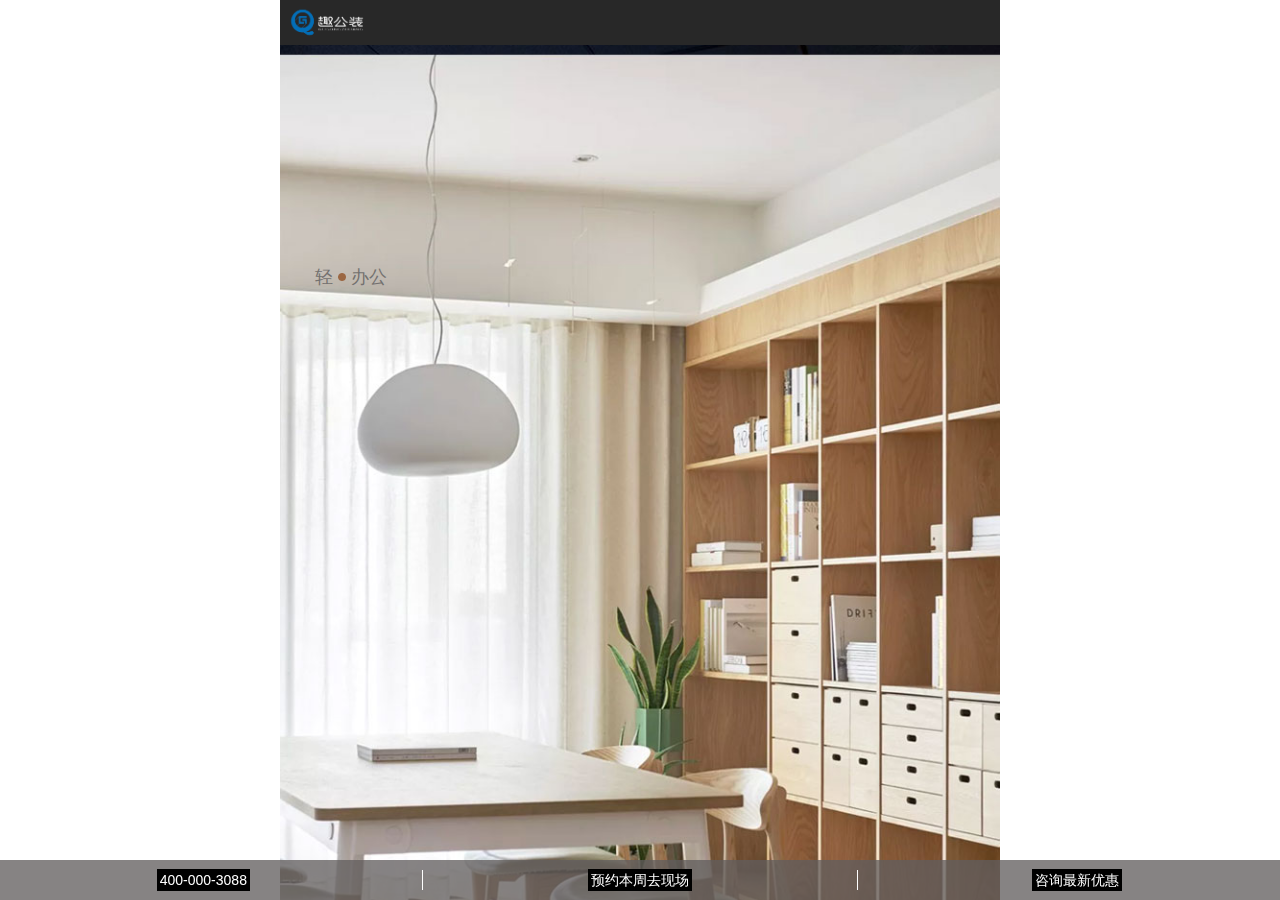
<file: ad-furniture/index.html>
<!DOCTYPE html>
<html>
	<head>
		<meta charset="UTF-8">
		<meta name="viewport" content="width=device-width, initial-scale=1, maximum-scale=1, user-scalable=no">
		<link rel="stylesheet" type="text/css" href="bootstrap-3.3.7-dist/css/bootstrap.min.css"/>
		<link rel="stylesheet" type="text/css" href="css/base.css"/>
		<link rel="stylesheet" type="text/css" href="css/common.css"/>
		<link rel="stylesheet" type="text/css" href="css/main.css"/>
		<script src="js/jquery-1.11.0.js" type="text/javascript" charset="utf-8"></script>
		<script src="bootstrap-3.3.7-dist/js/bootstrap.min.js" type="text/javascript" charset="utf-8"></script>
		<script type="text/javascript" src="js/touchSolider.js" ></script>
		<title>趣公装|专注高端办公空间装修设计</title>
	</head>
	<body>
		<div class="container-fluid">
			<header>
				<img src="img/logo.png"/>
			</header>
			<div class="row">
				<div class="col-xs-12 p0 item">
					<picture class="select-img">
						<img src="img/banner-1.jpg"/>
					</picture>
					<div class="btns pa">
						<a class="btn btn-block btn-transparent" href="javascript:void(0)">28天全包入驻价：1980元/㎡</a>
					</div>
					<div class="pa" style="left:35px;top:220px;color: #73716f;font-size: 18px;">轻<span class="dot"></span>办公</div>
					<div class="pa" style="bottom:15px;right:20px;color: #fff;">望京  · 方恒时代中心</div>
					
				</div>
				<div class="col-xs-12 p0 item">
					<div class="btns text-content">
						<p class="text-center">
							<a class="btn btn-block btn-transparent" href="javascript:void(0)">轻办公  · 踏实自己的事业</a>
						</p>
						<p style="padding: 0 0 0 100px"><span>·</span>非“唠嗑”型办公空间</p>
						<p style="padding: 0 0 0 100px"><span>·</span>工作 · 生活</p>
						<p style="padding: 0 0 0 100px"><span>·</span>现代简约</p>
						<p class="text-center" style="padding: 0 40px">
							<a class="btn btn-block btn-transparent" href="javascript:void(0)">随性就好</a>
						</p>
					</div>
				</div>
				<div class="col-xs-12 p0 item">
					<div id="carousel-example-generic" class="carousel slide" data-ride="carousel">
						<!-- 图片轮播 -->
						<div class="carousel-inner" role="listbox">
							<div class="item active">
								<img src="img/scroll1-1.jpg">
								<div class="carousel-caption">
								</div>
							</div>
							<div class="item">
								<img src="img/scroll1-2.jpg">
								<div class="carousel-caption">
								</div>
							</div>
							<div class="item">
								<img src="img/scroll1-3.jpg">
								<div class="carousel-caption">
								</div>
							</div>
						</div>
						<!-- 指标 -->
						<ol class="carousel-indicators">
							<li data-target="#carousel-example-generic" data-slide-to="0" class="active">
								<span></span>
							</li>
							<li data-target="#carousel-example-generic" data-slide-to="1">
								<span></span>
							</li>
							<li data-target="#carousel-example-generic" data-slide-to="2">
								<span></span>
							</li>
						</ol>
					</div>
					<div class="btns text-center text-content">
						<p style="padding: 0 40px">
							<a class="btn btn-block btn-transparent" href="javascript:void(0)">创造时尚·简约主义</a>
						</p>
					</div>
				</div>
				<div class="col-xs-12 p0 item item3">
					<picture class="select-img">
						<img src="img/banner-3.jpg"/>
					</picture>
					<div class="icon-contents">
						<div class="row">
							<div class="col-xs-6">
								<div class="icon-item">
									<span class="img-box"><img src="img/icon-1.png"/></span>
								</div>
							</div>
							<div class="col-xs-6">
								<div class="icon-item">
									<span class="img-box"><img src="img/icon-2.png"/></span>
								</div>
							</div>
							<div class="col-xs-6">
								<div class="icon-item">
									<span class="img-box"><img src="img/icon-3.png"/></span>
								</div>
							</div>
							<div class="col-xs-6">
								<div class="icon-item">
									<span class="img-box"><img src="img/icon-4.png"/></span>
								</div>
							</div>
							<div class="col-xs-6">
								<div class="icon-item">
									<span class="img-box"><img src="img/icon-5.png"/></span>
								</div>
							</div>
							<div class="col-xs-6">
								<div class="icon-item">
									<span class="img-box"><img src="img/icon-6.png"/></span>
								</div>
							</div>
						</div>
					</div>
					<div class="btns text-center text-content pa">
						<a class="btn btn-block btn-transparent" href="designPlan.html" style="background: rgba(255,255,255,0.75); font-weight: bold;font-size: 18px;letter-spacing: 1px;">
							28天全包入驻价：1980元/㎡<span>详情》</span>
						</a>
					</div>
				</div>
				<div class="col-xs-12 p0 item" id="formOrder">
					<div class="form-item">
						<h1>预约量房与方案设计</h1>
						<form>
							<div class="form-group">
								<label for="name">您的姓名</label>
								<input type="text" class="form-control" id="name" placeholder="">
							</div>
							<div class="form-group">
								<label for="phone">您的电话</label>
								<input type="text" class="form-control" id="phone" placeholder="">
							</div>
							<div class="form-group">
								<label for="area">场地面积</label>
								<input type="text" class="form-control" id="area" placeholder="">
							</div>
							<a class="btn btn-block" data-toggle="modal" href="popOrder.html" data-target="#modal">立即预约</a>
						</form>
					</div>
				</div>
			</div>
		</div>
		<footer class="footer">
			<div class="row text-center">
				<div class="col-xs-4">
					<span><a href="tel:400-000-3088">400-000-3088</a></span>
				</div>
				<div class="col-xs-4 ft-border">
					<span><a href="#formOrder">预约本周去现场</a></span>
				</div>
				<div class="col-xs-4">
					<span>咨询最新优惠</span>
				</div>
			</div>
		</footer>
		<!-- 预约成功后模态弹框 -->
		<div class="modal fade" id="modal" tabindex="-1" role="dialog" aria-labelledby="modal">
			<div class="modal-dialog pop-modal" role="document">
				<div class="modal-content"></div>
			</div>
		</div>
	</body>
	<script type="text/javascript">
		$(function(){
			$('input').hover(function() {
				$('footer').addClass('fixed')
			}, function() {
				$('footer').removeClass('fixed')
			})
		})
	</script>
</html>
</file>
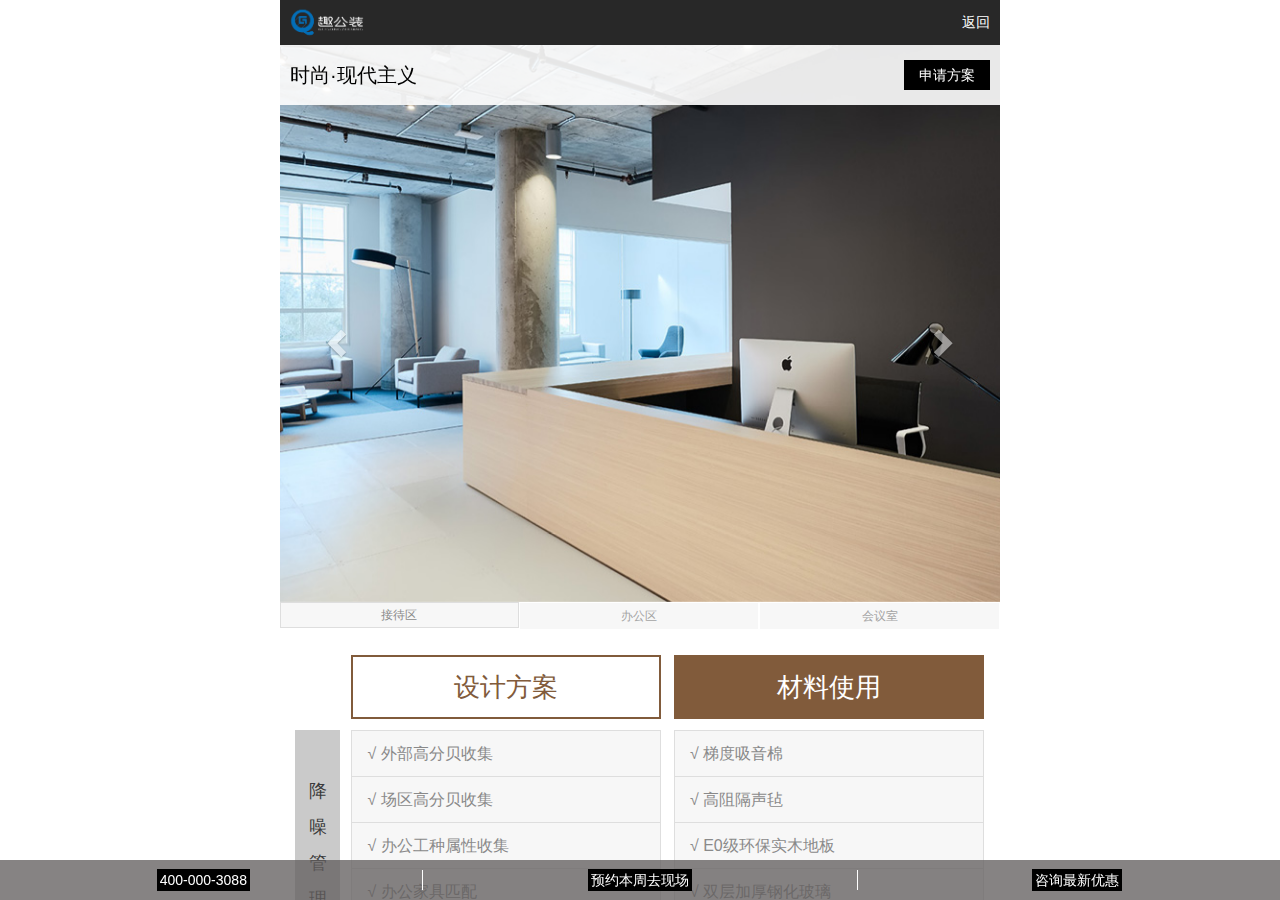
<file: ad-furniture/designPlan.html>
<!DOCTYPE html>
<html>
	<head>
		<meta charset="UTF-8">
		<meta name="viewport" content="width=device-width, initial-scale=1, maximum-scale=1, user-scalable=no">
		<link rel="stylesheet" type="text/css" href="bootstrap-3.3.7-dist/css/bootstrap.min.css"/>
		<link rel="stylesheet" type="text/css" href="css/base.css"/>
		<link rel="stylesheet" type="text/css" href="css/common.css"/>
		<link rel="stylesheet" type="text/css" href="css/designPlan.css"/>
		<script src="js/jquery-1.11.0.js" type="text/javascript" charset="utf-8"></script>
		<script src="bootstrap-3.3.7-dist/js/bootstrap.min.js" type="text/javascript" charset="utf-8"></script>
		<script type="text/javascript" src="js/touchSolider.js" ></script>
		<title>趣公装|专注高端办公空间装修设计</title>
	</head>
	<body>
		<div class="container-fluid">
			<header>
				<a href="index.html" class="fr">返回</a>
				<img src="img/logo.png"/>
			</header>
			<!-- banner滚动 -->
			<div class="scroll-banner row">
				<p class="banner-text"><a class="fr" href="#formOrder">申请方案</a>时尚·现代主义</p>
				<div id="carousel-example-generic1" class="carousel slide" data-ride="carousel">
					<!-- 图片轮播 -->
					<div class="carousel-inner" role="listbox">
						<div class="item active">
							<img src="img/designPlan/banner_1.jpg" alt="接待区">
							<div class="carousel-caption">
							</div>
						</div>
						<div class="item">
							<img src="img/designPlan/banner_2.jpg" alt="办公区">
							<div class="carousel-caption">
							</div>
						</div>
						<div class="item">
							<img src="img/designPlan/banner_3.jpg" alt="会议室">
							<div class="carousel-caption">
							</div>
						</div>
					</div>
					<!-- 翻页按钮 -->
					<a class="left carousel-control" href="#carousel-example-generic1" role="button" data-slide="prev">
						<span class="glyphicon glyphicon-chevron-left" aria-hidden="true"></span>
						<span class="sr-only">Previous</span>
				  	</a>
				  	<a class="right carousel-control" href="#carousel-example-generic1" role="button" data-slide="next">
						<span class="glyphicon glyphicon-chevron-right" aria-hidden="true"></span>
						<span class="sr-only">Next</span>
				  	</a>
					<!-- 指标 -->
					<ol class="carousel-indicators">
						<li data-target="#carousel-example-generic1" data-slide-to="0" class="active">
							<span>接待区</span>
						</li>
						<li data-target="#carousel-example-generic1" data-slide-to="1">
							<span>办公区</span>
						</li>
						<li data-target="#carousel-example-generic"1 data-slide-to="2">
							<span>会议室</span>
						</li>
					</ol>
				</div>
			</div>
			<!-- 设计方案 && 材料使用 -->
			<div class="main-container">
				<div class="item-con item-header">
					<div class="col-tit"></div>
					<div class="col-con">
						<div class="row">
							<div class="col-xs-6">
								<div class="designPlan-tit">设计方案</div>
							</div>
							<div class="col-xs-6">
								<div class="usefull-tit">材料使用</div>
							</div>
						</div>
					</div>
				</div>
				<!-- 降噪管理 -->
				<div class="item-con">
					<div class="col-tit">
						<h2>降噪管理</h2>
					</div>
					<div class="col-con">
						<div class="row">
							<div class="col-xs-6 con-list-border">
								<ul class="con-list">
									<li>√ 外部高分贝收集</li>
									<li>√ 场区高分贝收集</li>
									<li>√ 办公工种属性收集</li>
									<li>√ 办公家具匹配</li>
									<li>√ 固定装修动线管理</li>
								</ul>
							</div>
							<div class="col-xs-6 con-list-border">
								<ul class="con-list">
									<li>√ 梯度吸音棉</li>
									<li>√ 高阻隔声毡</li>
									<li>√ E0级环保实木地板</li>
									<li>√ 双层加厚钢化玻璃</li>
									<li>√ 德国“海蒂诗”五金配件</li>
								</ul>
							</div>
						</div>
					</div>
				</div>
				<!-- 情绪管理 -->
				<div class="item-con">
					<div class="col-tit">
						<h2>情绪管理</h2>
					</div>
					<div class="col-con">
						<div class="row">
							<div class="col-xs-6 con-list-border">
								<ul class="con-list">
									<li>√ 环境音乐定制</li>
									<li>√ 水族||绿植||鲜花养护</li>
									<li>√ 轻松+舒缓按摩系列</li>
									<li>√ 茶歇把玩休闲玩具</li>
								</ul>
							</div>
							<div class="col-xs-6 con-list-border">
								<ul class="con-list">
									<li>√ RadioMusic公司</li>
									<li>√ 艺花管家</li>
									<li>√ OSIM傲胜（中国）</li>
									<li>√ 成品购买</li>
								</ul>
							</div>
						</div>
					</div>
				</div>
				<!-- 色彩管理 -->
				<div class="item-con">
					<div class="col-tit">
						<h2>色彩管理</h2>
					</div>
					<div class="col-con">
						<div class="row">
							<div class="col-xs-6 con-list-border">
								<ul class="con-list">
									<li>√ 空间色系功能设计</li>
									<li>√ 变||有色墙体||玻璃</li>
									<li>√ 自动光源控制</li>
									<li>√ 高端软装配饰</li>
								</ul>
							</div>
							<div class="col-xs-6 con-list-border">
								<ul class="con-list">
									<li>√ 即刷即住环保艺术漆</li>
									<li>√ 智能投幕光源</li>
									<li>√ 雷士照明定制方案</li>
									<li>√ 无印良品||宜家家居</li>
								</ul>
							</div>
						</div>
					</div>
				</div>
				<!-- 温湿管理 -->
				<div class="item-con">
					<div class="col-tit">
						<h2>温湿管理</h2>
					</div>
					<div class="col-con">
						<div class="row">
							<div class="col-xs-6 con-list-border">
								<ul class="con-list">
									<li><span style="font-weight: bold;">·</span> 零噪声无风感</li>
									<li><span style="font-weight: bold;">·</span> 空间温湿度恒定设计</li>
									<li><span style="font-weight: bold;">·</span> 隐藏设计</li>
									<li><span style="font-weight: bold;">·</span> 智能触发管理</li>
								</ul>
							</div>
							<div class="col-xs-6">
								<ul class="con-list">
									<li><span style="font-weight: bold;">·</span> 维瓦尔第辐射空调</li>
									<li class="text-center">（独立选项)</li>
								</ul>
							</div>
						</div>
					</div>
				</div>
				<!-- 智能应用 -->
				<div class="item-con">
					<div class="col-tit">
						<h2>智能应用</h2>
					</div>
					<div class="col-con">
						<div class="row">
							<div class="col-xs-6 con-list-border">
								<ul class="con-list">
									<li>√ 智能强弱电管理</li>
									<li>√ E0级环保办公家具</li>
									<li>√ 智能识别系统</li>
									<li>√ 电动收放窗帘</li>
								</ul>
							</div>
							<div class="col-xs-6 con-list-border">
								<ul class="con-list">
									<li>√ 米家有品||紫光物联</li>
									<li>√ 鲁能泰山电缆</li>
									<li>√ 宜家家居</li>
									<li>√ 天坛||嘉里信德||恒利</li>
								</ul>
							</div>
						</div>
					</div>
				</div>
				<!-- 环氧新风 -->
				<div class="item-con">
					<div class="col-tit">
						<h2>环氧新风</h2>
					</div>
					<div class="col-con">
						<div class="row">
							<div class="col-xs-6 con-list-border">
								<ul class="con-list">
									<li>√ 密闭空间鲜氧设计</li>
									<li>√ 持久洁净设计</li>
									<li>√ PM2.5拦截过滤</li>
									<li>√ 超静音设计</li>
								</ul>
							</div>
							<div class="col-xs-6">
								<ul class="con-list">
									<li>√ 格力||森德新风系统</li>
									<li>√ 德国博世新风</li>
									<li>√ 霍尼韦尔</li>
								</ul>
							</div>
						</div>
					</div>
				</div>
			</div>
			<!-- 终身免费维护与换新 -->
			<div class="p-tips">
				终身免费维护与换新
			</div>
			<!-- 预约量房与方案设计 -->
			<div class="row" id="formOrder">
				<div class="col-xs-12 p0 item">
					<div class="form-item">
						<h1>预约量房与方案设计</h1>
						<form>
							<div class="form-group">
								<label for="name">您的姓名</label>
								<input type="text" class="form-control" id="name" placeholder="">
							</div>
							<div class="form-group">
								<label for="phone">您的电话</label>
								<input type="text" class="form-control" id="phone" placeholder="">
							</div>
							<div class="form-group">
								<label for="area">场地面积</label>
								<input type="text" class="form-control" id="area" placeholder="">
							</div>
							<a class="btn btn-block" data-toggle="modal" href="popOrder.html" data-target="#modal">立即预约</a>
						</form>
					</div>
				</div>
			</div>
		</div>
		<footer class="footer">
			<div class="row text-center">
				<div class="col-xs-4">
					<span><a href="tel:400-000-3088">400-000-3088</a></span>
				</div>
				<div class="col-xs-4 ft-border">
					<span><a href="#formOrder">预约本周去现场</a></span>
				</div>
				<div class="col-xs-4">
					<span>咨询最新优惠</span>
				</div>
			</div>
		</footer>
		<!-- 预约成功后模态弹框 -->
		<div class="modal fade" id="modal" tabindex="-1" role="dialog" aria-labelledby="modal">
			<div class="modal-dialog pop-modal" role="document">
				<div class="modal-content"></div>
			</div>
		</div>
	</body>
</html>
</file>
<file: ad-furniture/css/common.css>
/*头部*/
header{
	height: 45px;
	background: #282828;
	margin:0 -15px;
	padding:0px 5px;
	line-height: 45px;
}
header a{
	color: #fff;
	padding-right: 5px;
}
header img{
	width: 85px;
	margin-top:-7px;
}
/*预约量房与方案设计*/
.form-item{
	padding:35px;
}
.form-item h1{
	font-size: 26px;
	text-align: center;
	margin-bottom: 25px;
}
.form-item .form-group {
	margin-bottom: 30px;
}
.form-item .form-group label{
	color: #ababae;
	font-weight: normal;
	font-size: 16px;
}
.form-item .form-group .form-control{
	height: 50px;
	line-height: 50px;
	font-size: 18px;
	background: #f2f2f2;
	border-radius: 0;
}
.form-item .btn{
	border-radius: 0;
	height: 50px;
	line-height: 50px;
	padding:0;
	background-color: rgba(16, 115, 146, 0.77);
	color: #fff;
	font-size: 20px;
}

/* 底部 */
footer{
	background: rgba(98,94,94,0.77);
	padding: 10px 0;
	font-size: 14px;
	position: fixed;
	bottom:0;
	width: 100%;;
}
footer .col-xs-4 span{
	background: #000000;
	color: #fff;
	padding:3px;
}
footer .col-xs-4 span a,footer .col-xs-4 span a:hover,footer .col-xs-4 span a:active{
	color: #fff;
	text-decoration: none;
}
footer .ft-border{
	border-left:1px solid #fff;
	border-right:1px solid #fff;
}

/*模态弹框样式*/
.pop-modal{
	width: 300px;
	left: 50%;
	margin:100px 0 0 -150px;
}
.pop-order{
	padding:40px 20px 15px;
}
.pop-content .pop-main{
	border:1px solid #b1b1b1;
	padding:20px;
	text-align: center;
	color: #373535;
	position: relative;
}
.pop-content .pop-main .pop-logo{
	display: block;
	width: 80px;
	position: absolute;
	left:50%;
	top:-26px;
	margin-left:-40px;
	z-index: 1000;
}
.pop-content .pop-main h2{
	font-size: 24px;
	line-height: 4em;
	background: url(../img/pop-success.png) no-repeat 18px center;
	padding-left:20px;
	background-size: 20px;
}
.pop-content .pop-main p{
	font-size: 14px;
	line-height: 24px;
}
.pop-content .pop-main p span{
	font-size: 22px;
}
.pop-content a.pop-phone{
	display: block;
	padding:10px;
	text-align: center;
	color: #fff;
	font-size: 15px;
	margin:10px 0;
	padding-left:45px;
	background: #107392 url(../img/pop-phone.png) no-repeat 36px center;
	background-size: 15px;
}
@media only screen and (max-width: 500px) {
	.form-item{
		padding:25px 35px;
	}
	.form-item h1{
		font-size: 22px;
		margin-bottom: 20px;
	}
	.form-item .form-group{
		margin-bottom: 20px;
	}
	.form-item .form-group label{
		font-size: 14px;
	}
	.form-item .btn,.form-item .form-group .form-control{
		height: 40px;
		line-height: 40px;
		font-size: 16px;
	}
	footer{
		font-size: 12px;
	}
	footer .col-xs-4{
		padding:0
	}
}
</file>
<file: ad-furniture/css/main.css>
.container-fluid>.row{
	height: 100%;
}
.item{
	position: relative;
	overflow: hidden;
}
.item span.dot{
	background: url(../img/dot.png) no-repeat center center;
	display: inline-block;
	width: 8px;
	height: 8px;
	background-size: 100%;
	margin:0 5px 2px;
}
.item .btns{
	padding:0 20px;
	bottom:45px;
	left:0;
	width: 100%;
}
.item3 .btns{
	bottom:25px;
}
.btns a.btn{
	color: #5e5e5e;
	margin: 10px 0;
	border-radius: 0;
	padding: 10px 0;
	font-size: 18px;
	line-height: 1.3333333;
}
.btns a.btn span{
	display: block;
	text-align: right;
	font-size: 12px;
	position: absolute;
	bottom:5px;
	right:10px;
	font-weight: normal;
}
.select-img img{
	width: 100%;
	display: block;
	margin-top:-45px;
}
.item3 .select-img img{
	margin-top:0;
}
.btn-transparent{
	background-color: rgba(255,255,255,0.6);
	border:1px solid transparent;
	transform: translateZ(0);
	text-transform: uppercase;
	cursor: pointer;
	-webkit-appearance: none;	
}
.btns a.btn-transparent:hover{
	color: #fff;
	border: 1px solid #fff;
	background-color: rgba(16, 115, 146, 0.77);
	transition: background-color 300ms linear,border 300ms linear;
}
.text-content{
	font-size: 18px;
}
.text-content p{
	margin:20px 0;
	color: #706e6e;
}
.text-content p span{
	font-size: 20px;
	padding: 0 10px 0 0;
	color: rgba(16, 115, 146, 0.77);
	font-weight: bold;
}
.text-content a.btn-transparent{
	background: #e1e1e1;
	border: none!important;
	color: #424242;
}
.text-content .btn-transparent:hover,.text-content .btn-transparent:focus{
	border:none;
	background-color: rgba(16, 115, 146, 0.77)!important;
	transition: background-color 300ms linear,border 300ms linear;
	color: #fff;
}
.icon-contents{
	position: absolute;
	top: 0;
	left:0;
	width: 100%;
	padding:15% 60px 30%;
	height:100%;
}
.icon-contents .row{
	height: 100%;
	margin:0 -10px;
}
.icon-contents .row .col-xs-6{
	height: 33.333333%;
}
.icon-contents .icon-item{
	width: 100%;
	height: 100%;
	margin-bottom: 15px;
}
.icon-contents .icon-item .img-box{
	display: table-cell;
	vertical-align: middle;
	margin: auto;
}
.icon-contents .icon-item .img-box img{
	display: inline-block;
	width: 100%;
	height: auto;
}
.icon-contents+.btns a.btn{
	padding:20px 0;
}
/*图片轮播滚动*/
.item .carousel-indicators{
	width: auto;
	left:initial;
	right:20px;
	margin-left: initial;
}
.item .carousel-indicators li{
	width: 6px;
	height: 6px;
	border-radius: 6px;
}
.item .carousel-indicators .active{
	width: 8px;
	height: 8px;
}
@media only screen and (max-width: 500px) {
	.btns a.btn,.text-content{
		font-size: 16px;
	}
	.item{
		max-height: 100%;
	}
	.item .btns{
		bottom:50px;
	}
	.item3 .btns{
		bottom:25px;
	}
	.select-img img{
		margin-top:-110px;
	}
	.item3 .select-img img{
		margin-top:0;
	}
}
</file>
<file: ad-furniture/css/designPlan.css>
/* banner滚动 */
.scroll-banner{
	position: relative;
}
.scroll-banner .banner-text{
	position: absolute;
	z-index: 10000;
	bottom:initial;
	top:0;
	left:0;
	width: 100%;
	height:60px;
	line-height: 30px;
	background: rgba(255,255,255,0.9);
	padding:15px 10px;
	color: #000;
	text-align: left;
	font-size: 20px;
}
.scroll-banner .banner-text a,.scroll-banner .banner-text a:hover,.scroll-banner .banner-text a:active{
	padding:0 15px;
	background: #000;
	color: #fff;
	font-size: 14px;
	text-decoration: none;
}
.scroll-banner .carousel-indicators{
	position: initial;
	width: 100%;
	margin:0 auto 10px;
	display: flex;
	border-bottom: none;
}
.scroll-banner .carousel-indicators li{
	background: none;
	width: 33.33333%;
	text-align: center;
	text-indent: initial;
	height: auto;
	border:none;
	background: none;
	flex:1;
	border-radius: 0;
	cursor: pointer;
}
.scroll-banner .carousel-indicators li span{
	border:1px solid #f7f7f7;
	background: #f7f7f7;
	display: block;
	color: #a3a3a3;
	font-size: 12px;
	border-radius: 0;
	padding:0;
	line-height:2em;
	margin:0;
}
.scroll-banner .carousel-indicators li.active span{
	border:1px solid #dedede;
	color: #8a8a8a;
	transition: background-color 300ms linear,border 300ms linear;
	background-color: #f7f7f7;
}
.scroll-banner .carousel-control.left,.scroll-banner .carousel-control.right{
	background: none;
}
.main-container {
	margin-top: 15px;
}
.main-container .item-con{
	position: relative;
	padding-left:55px;
	margin-bottom: 15px;
}
.main-container .item-con .row{
	display: flex;
	padding:0 10px;
}
.main-container .item-header.item-con .col-xs-6{
	border:none;
}
.main-container .item-con .col-xs-6{
	padding:0;
	margin:0 1%;
	display: flex;
	-webkit-align-items: center;
    align-items: center;
    -webkit-justify-content: center;
    justify-content: center;
    border: 1px solid #dedede;
	background: #f7f7f7;
	width: 48%;
}
.main-container .item-con .col-tit{
	position: absolute;
	left:0;
	top:0;
	width: 45px;
	height: 100%;
	text-align: center;
}
.main-container .item-con .col-tit h2{
	font-size: 18px;
	background: #cacaca;
	color: #3b3b3b;
	padding:10px;
	display: flex;
	width: 100%;
	height: 100%;
	line-height: 2em;
	align-items: center;
}
.main-container .item-header{
	height: 60px;
	line-height: 60px;
	font-size: 26px;
	text-align: center;
}
.designPlan-tit{
	border:2px solid #815b3b;
	color: #815b3b;
	background: #fff;
	width: 100%;
}
.usefull-tit{
	border:2px solid #815b3b;
	color: #fff;
	background: #815b3b;
	width: 100%;
}
ul.con-list{
	line-height: 45px;
	width: 100%;
}
.item-con .col-xs-6.con-list-border{
	border-bottom:none;
}
ul.con-list li{
	font-size: 16px;
	color: #8a8a8a;
	padding:0 15px;
}
.con-list-border li{
	border-bottom: 1px solid #dedede;
}

.p-tips{
	font-size: 28px;
	height: 165px;
	line-height: 165px;
	text-align: center;
	width: 100%;
	background: #000;
	color: #fff;	
}


@media only screen and (max-width: 500px) {
	.scroll-banner .banner-text{
		height: 50px;
		padding: 10px;
		font-size: 18px;
	}
	.scroll-banner .banner-text a, .scroll-banner .banner-text a:hover, .scroll-banner .banner-text a:active{
		font-size: 12px;
	}
	.main-container{
		margin-top: 5px;
	}
	.main-container .item-header{
		height: 40px;
		line-height: 40px;
		font-size: 18px;
	}
	.designPlan-tit,.usefull-tit{
		border-width: 1px;
	}
	.main-container .item-con{
		padding-left: 45px;
	}
	.main-container .item-con .col-tit{
		width: 38px;
	}
	.main-container .item-con .col-tit h2{
		font-size: 16px;
		line-height: 1.5em;
	}
	ul.con-list{
		line-height: 36px;
	}
	ul.con-list li{
		font-size: 12px;
		padding:0 0 0 10px;
	}
	.p-tips{
		height: 130px;
		font-size: 24px;
		line-height: 130px;
	}
}
</file>
<file: ad-furniture/css/base.css>
@charset "utf-8";
/*CSS reset*/
html{color:#000;background:#FFF;}
body,div,dl,dt,dd,ul,ol,li,h1,h2,h3,h4,h5,h6,pre,code,form,fieldset,legend,input,button,textarea,p,blockquote,th,td{margin:0;padding:0;}
table{border-collapse:collapse;border-spacing:0;}
fieldset,img{border:0;}
address,caption,cite,code,dfn,em,strong,th,var,optgroup{font-style:inherit;font-weight:inherit;}
del,ins{text-decoration:none;}
li{list-style:none;}
caption,th{text-align:left;}
h1,h2,h3,h4,h5,h6{font-size:100%;font-weight:normal;}
q:before,q:after{content:'';}
abbr,acronym{border:0;font-variant:normal;}
sup{vertical-align:baseline;}
sub{vertical-align:baseline;}
legend{color:#000;}
input,button,textarea,select,optgroup,option{font-family:inherit;font-size:inherit;font-style:inherit;font-weight:inherit;}
input,button,textarea,select{*font-size:100%;}

/*文字排版*/
.f12{font-size:12px;}
.f13{font-size:13px;}
.f14{font-size:14px;}
.f16{font-size:16px;}
.f20{font-size:20px;}
.fb{font-weight:bold}
.fn{font-weight:normal;}
.t2{text-indent:2em;}
.lh150{line-height:150%;}
.lh180{line-height:180%;}
.lh200{line-height:200%;}
.unl{text-decoration:underlline;}
.no_unl{text-decoration:none;}

/*定位*/
.tl{text-align:left;}
.tc{text-align:center;}
.tr{text-align:right;}
.bc{margin-left:0;margin-right:0;}
.fl{float:left;display:inline;}
.fr{float:right;display:inline;}
.cb{clear:both;}
.cl{clear:left;}
.cr{clear:rigth;}
.clearfix:after{content:".";display:block;height:0;clear:both;visibility:hidden;}
.vm{verticle-align:middle;}
.pr{position:relative;}
.pa{position:absolute;}
.abs-right{position:absolute;right:0}
.zoom{zoom:1;}
.hidden{visiility:hidden;}
.none{display:none;}

/*长度高度*/
.w10{width:10px;}
.w20{width:20px;}
.w30{width:30px;}
.w40{width:40px;}
.w50{width:50px;}
.w60{width:60px;}
.w70{width:70px;}
.w80{width:80px;}
.w90{width:90px;}
.w100{width:100px;}
.w200{width:200px;}
.w300{width:300px;}
.w400{width:400px;}
.w500{width:500px;}
.w600{width:600px;}
.w700{width:700px;}
.w800{width:800px;}
.w{width:100%}
.h50{width:50px;}
.h80{width:80px;}
.h100{width:100px;}
.h200{width:200px;}
.h{height:100%}

/*边距*/
.m10{margin:10px;}
.m15{margin:15px;}
.m30{margin:30px;}
.mt5{margin-top:5px;}
.mt10{margin-top:10px;}
.mt15{margin-top:15px;}
.mt20{margin-top:20px;}
.mt30{margin-top:30px;}
.mt50{margin-top:50px;}
.mt100{margin-top:100px;}
.mb5{margin-bottom:5px;}
.mb10{margin-bottom:10px;}
.mb15{margin-bottom:15px;}
.mb20{margin-bottom:20px;}
.mb30{margin-bottom:30px;}
.mb50{margin-bottom:50px;}
.mb100{margin-bottom:100px;}
.ml5{margin-left:5px;}
.ml10{margin-left:10px;}
.ml15{margin-left:15px;}
.ml20{margin-left:20px;}
.ml30{margin-left:30px;}
.ml50{margin-left:50px;}
.ml100{margin-left:100px;}
.mr5{margin-right:5px;}
.mr10{margin-right:10px;}
.mr15{margin-right:15px;}
.mr20{margin-right:20px;}
.mr30{margin-right:30px;}
.mr50{margin-right:50px;}
.mr100{margin-right:100px;}
.p0{padding:0;}
.p10{padding:10px;}
.p15{padding:15px;}
.p30{padding:30px;}
.pt5{padding-top:5px;}
.pt10{padding-top:10px;}
.pt15{padding-top:15px;}
.pt20{padding-top:20px;}
.pt30{padding-top:30px;}
.pt50{padding-top:50px;}
.pt100{padding-top:100px;}
.pb5{padding-bottom:5px;}
.pb10{padding-bottom:10px;}
.pb15{padding-bottom:15px;}
.pb20{padding-bottom:20px;}
.pb30{padding-bottom:30px;}
.pb50{padding-bottom:50px;}
.pb100{padding-bottom:100px;}
.pl5{padding-left:5px;}
.pl10{padding-left:10px;}
.pl15{padding-left:15px;}
.pl20{padding-left:20px;}
.pl30{padding-left:30px;}
.pl50{padding-left:50px;}
.pl100{padding-left:100px;}
.pr5{padding-right:5px;}
.pr10{padding-right:10px;}
.pr15{padding-right:15px;}
.pr20{padding-right:20px;}
.pr30{padding-right:30px;}
.pr50{padding-right:50px;}
.pr100{padding-right:100px;}

html,body{height: 100%;}
.container-fluid{max-width: 720px;padding-bottom: 30px;min-width: 320px;height: 100%;overflow: auto;-webkit-overflow-scrolling: touch; /* ios5+ */}
</file>
